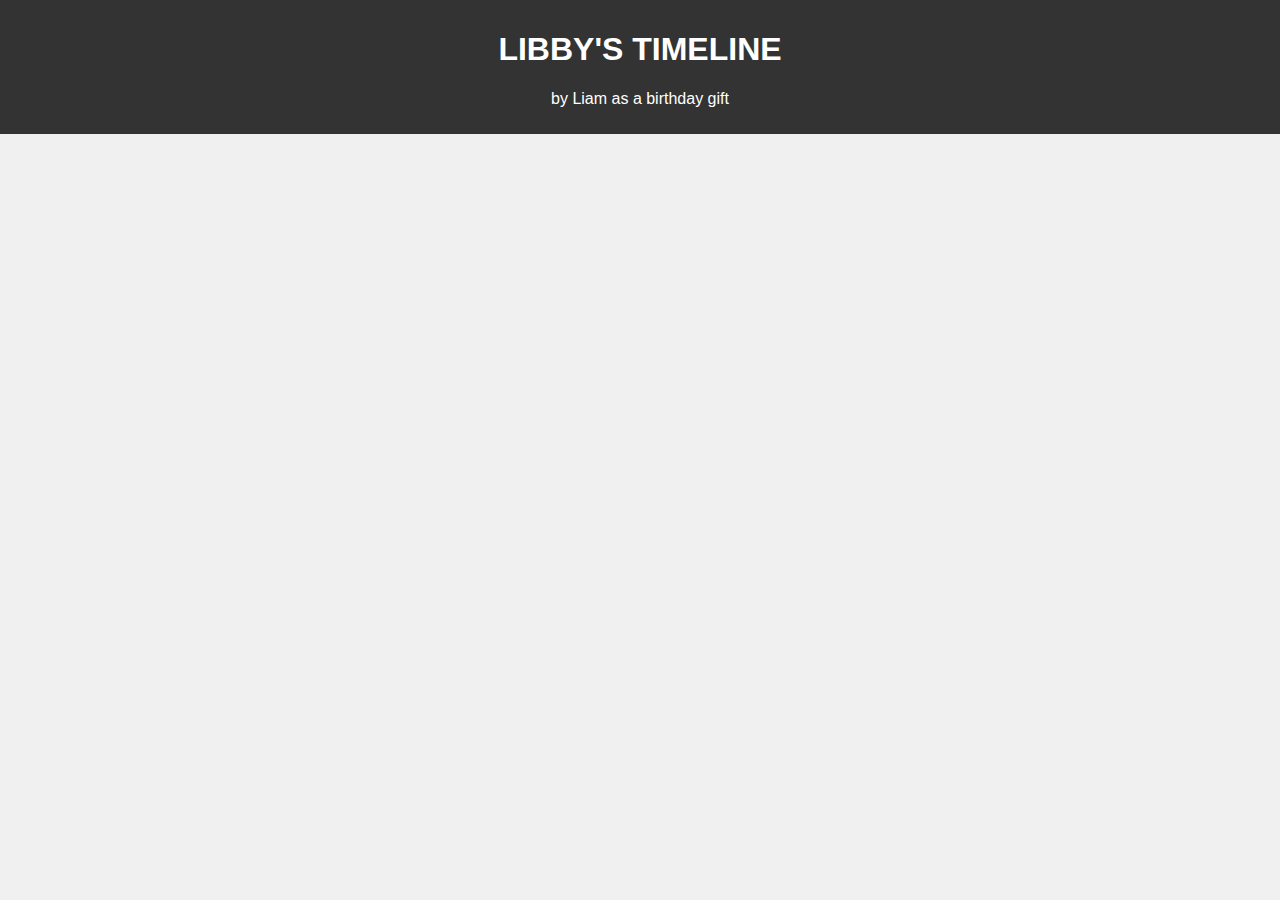
<file: public/tour.html>
<!DOCTYPE html>
<html lang="en">
<head>
    <meta charset="UTF-8" />
    <meta name="viewport" content="width=device-width, initial-scale=1.0" />
    <title>LIBBY'S TIMELINE 2024 Birthday Gift</title>
    <style>
        body {
            margin: 0;
            overflow: hidden; /* Prevent scrolling */
            font-family: Arial, sans-serif;
            background-color: #f0f0f0;
        }

        header {
            position: fixed;
            top: 0;
            left: 0;
            width: 100%;
            background: #333;
            color: #fff;
            text-align: center;
            padding: 10px 0;
            z-index: 1000;
        }

        .timeline {
            position: absolute;
            top: 100px;
            left: 50%;
            transform: translateX(-50%);
            width: 80%;
            display: flex;
            flex-direction: column;
            align-items: center;
        }

        .container {
            width: 100%;
            display: flex;
            justify-content: center;
            opacity: 0;
            animation: fadeMove 5s linear forwards;
        }

        .container.left {
            justify-content: flex-start;
        }

        .container.right {
            justify-content: flex-end;
        }

        .content {
            background: #fff;
            padding: 20px;
            border-radius: 5px;
            box-shadow: 0 0 10px rgba(0, 0, 0, 0.1);
        }

        @keyframes fadeMove {
            0% {
                transform: translateY(-50px);
                opacity: 0;
            }
            50% {
                opacity: 1;
            }
            100% {
                transform: translateY(400px);
                opacity: 0;
            }
        }
    </style>
</head>
<body>
    <header>
        <h1>LIBBY'S TIMELINE</h1>
        <p>by Liam as a birthday gift</p>
    </header>
    <main>
        <div class="timeline" id="timeline"></div>
    </main>
    <script>
        const timeline = document.getElementById("timeline");
        let year = 2017;

        // Function to create a new timeline entry
        function createTimelineEntry(year, side) {
            const container = document.createElement("div");
            container.className = `container ${side}`;
            const content = document.createElement("div");
            content.className = "content";
            const h2 = document.createElement("h2");
            h2.textContent = year;
            const p = document.createElement("p");
            p.textContent = `Highlights of ${year}`;
            content.appendChild(h2);
            content.appendChild(p);
            container.appendChild(content);
            return container;
        }

        // Function to add a new timeline entry
        function addTimelineEntry() {
            const side = year % 2 === 0 ? "left" : "right";
            const entry = createTimelineEntry(year, side);
            timeline.appendChild(entry);

            // Remove old entries after animation completes
            setTimeout(() => {
                if (timeline.firstChild) {
                    timeline.removeChild(timeline.firstChild);
                }
            }, 5000);

            year--; // Decrement the year for the next entry
        }

        // Add a new timeline entry every 2 seconds
        setInterval(addTimelineEntry, 2000);
    </script>
</body>
</html>
</file>
